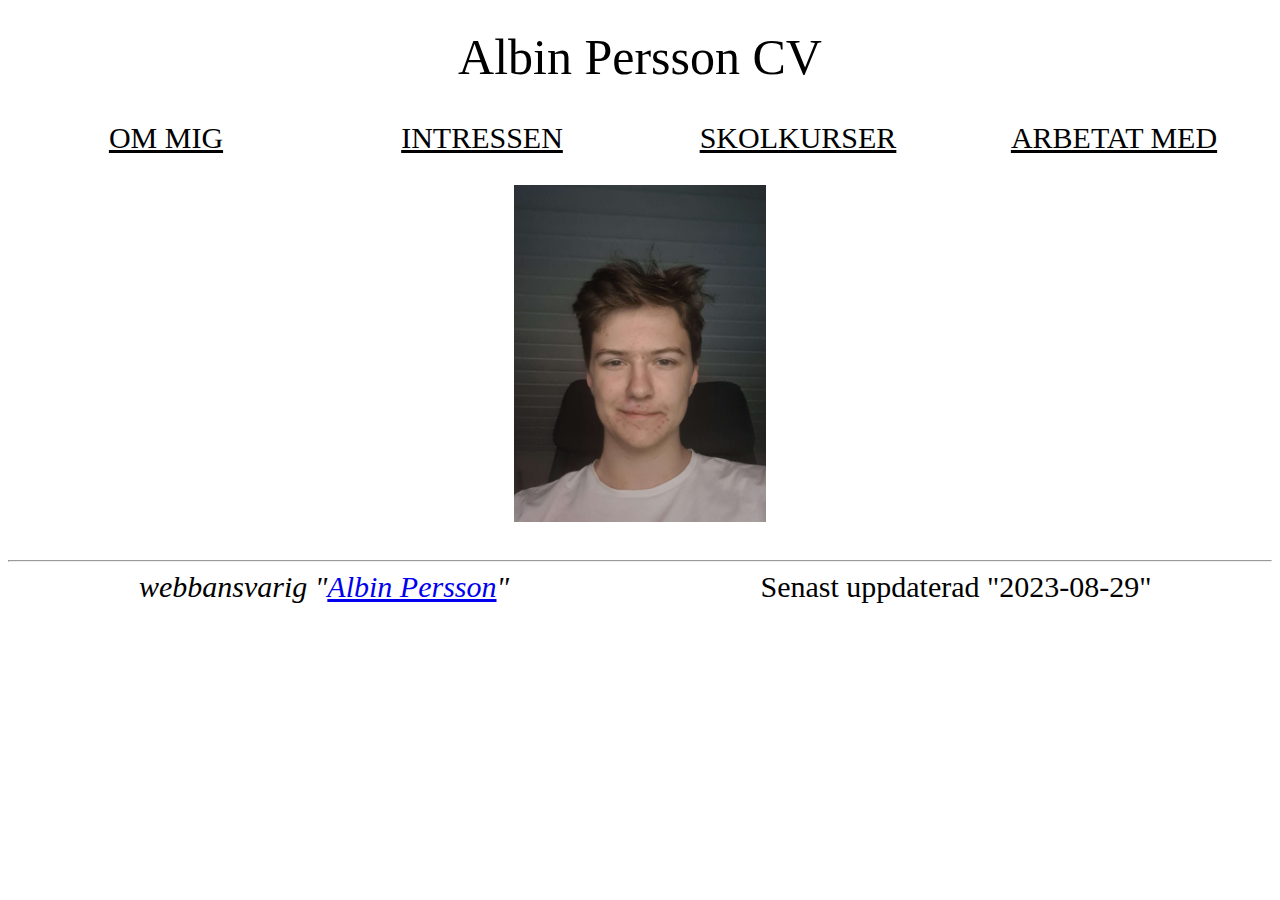
<file: index.html>
<!DOCTYPE html>
<html lang="sv">

<head>
    <title>CV hemsida</title>
    <link rel="stylesheet" type="text/css" href="main.css">
</head>

<body>

    <header class ="name">Albin Persson CV</header>

    <div class="grid-container">
        <a href ="om_mig.html" class="grid-item-a grid-item-1">OM MIG</a>
        <a href ="intressen.html" class="grid-item-a grid-item-2">INTRESSEN</a>
        <a href ="kurser_i_skolan.html" class="grid-item-a grid-item-3">SKOLKURSER</a>
        <a href ="arbetat_med.html" class="grid-item-a grid-item-4">ARBETAT MED</a>
    </div>

    <img class = "selfie" src="albin.jpg" alt="albin">
    
    <hr class ="line">

    <div class="grid-container-2">
        <div class="grid-item-b grid-item-5"><i>webbansvarig "<a href="05albper@skola.boras.se">Albin Persson</a>"</i></div>
        <div class="grid-item-b grid-item-6">Senast uppdaterad "2023-08-29"</div>
    </div>

</body>

</html>
</file>
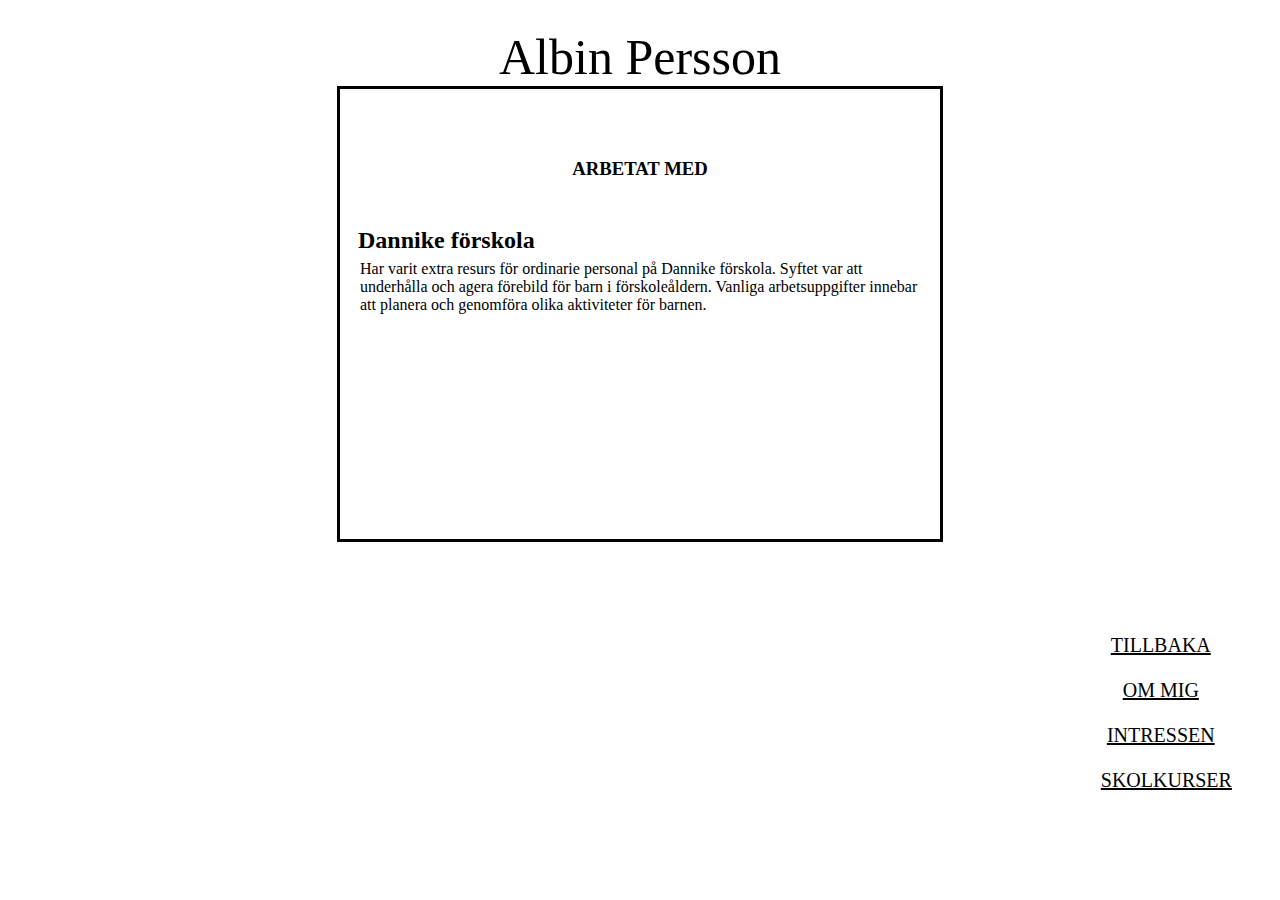
<file: arbetat_med.html>
<!DOCTYPE html>
<html lang="sv">

<head>
    <link rel="stylesheet" type="text/css" href="arbetat_med.css">
    <title>arbetat med</title>
</head>

<body>

    <header class ="name">Albin Persson</header>

    <div class ="grid-container">
        <h3 class ="grid-item-1">ARBETAT MED</h3>
        <h2  class="WorkTitle">Dannike förskola</h2>
        <p class ="grid-item-2">
            Har varit extra resurs för ordinarie personal på Dannike förskola. Syftet var att underhålla och agera förebild för barn i förskoleåldern. Vanliga arbetsuppgifter innebar att planera och genomföra olika aktiviteter för barnen.
        </p>
    </div>

    <div class ="grid-container-2 grid">
        <a href ="index.html" class ="grid-item-3 grid-item">TILLBAKA</a>
    </div>

    <div class ="grid-container-3 grid">
        <a href ="om_mig.html" class ="grid-item-4 grid-item">OM MIG</a>
    </div>

    <div class ="grid-container-4 grid">
        <a href ="intressen.html" class ="grid-item-5 grid-item">INTRESSEN</a>
    </div>

    <div class ="grid-container-5 grid">
        <a href ="kurser_i_skolan.html" class ="grid-item-6 grid-item">SKOLKURSER</a>
    </div>

</body>

</html>
</file>
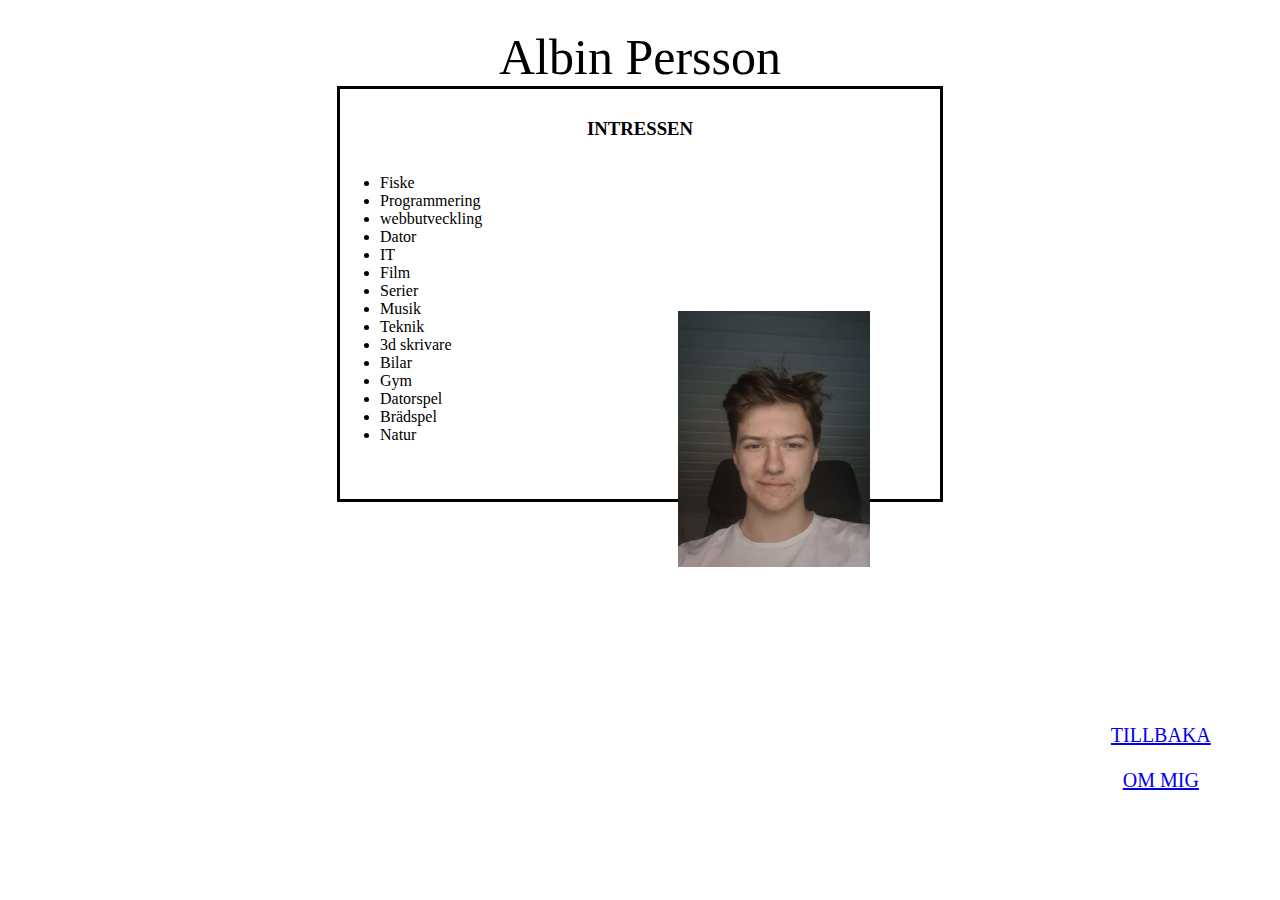
<file: intressen.html>
<!DOCTYPE html>
<html lang="sv">

<head>
    <link rel="stylesheet" type="text/css" href="intressen.css">
    <title>intressen</title>
</head>

<body>

    <header class ="name">Albin Persson</header>

    <div class ="grid-container">
        <h3 class ="grid-item-1">INTRESSEN</h3>
        <ul class ="grid-item-2">
            <li>Fiske</li>
            <li>Programmering</li>
            <li>webbutveckling</li>
            <li>Dator</li>
            <li>IT</li>
            <li>Film</li>
            <li>Serier</li>
            <li>Musik</li>
            <li>Teknik</li>
            <li>3d skrivare</li>
            <li>Bilar</li>
            <li>Gym</li>
            <li>Datorspel</li>
            <li>Brädspel</li>  
            <li>Natur</li>          
        </ul>
        <img class = "selfie" src="albin.jpg" alt="albin">
    </div>

    <div class ="grid-container-2 grid">
        <a href ="index.html" class ="grid-item-3 grid-item">TILLBAKA</a>
    </div>

    <div class ="grid-container-3 grid">
        <a href ="om_mig.html" class ="grid-item-4 grid-item">OM MIG</a>
    </div>

</body>

</html>
</file>
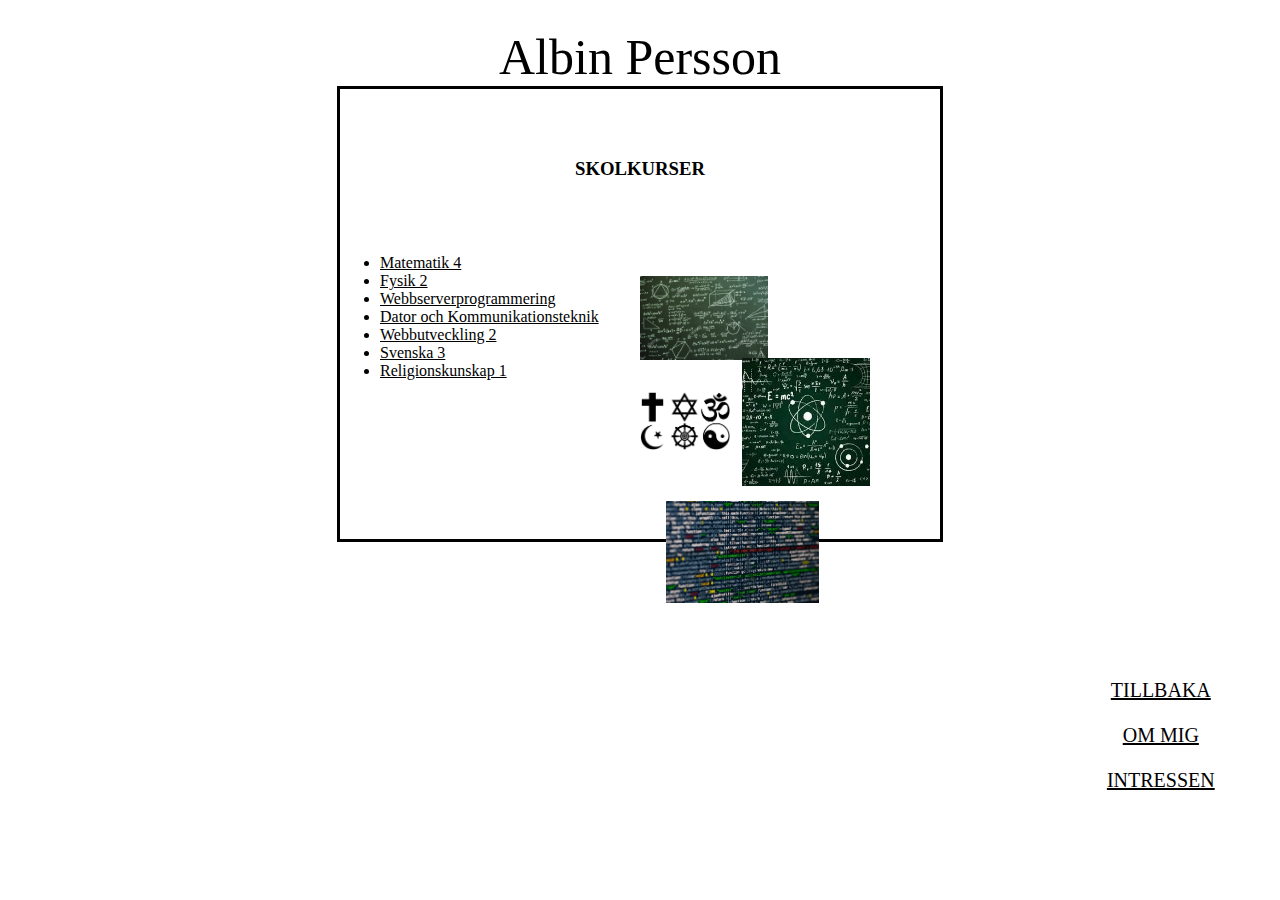
<file: kurser_i_skolan.html>
<!DOCTYPE html>
<html lang="sv">

<head>
    <link rel="stylesheet" type="text/css" href="kurser_i_skolan.css">
    <title>kurser i skolan</title>
</head>

<body>

    <header class ="name">Albin Persson</header>

    <div class ="grid-container">
        <h3 class ="grid-item-1">SKOLKURSER</h3>
        <ul class ="grid-item-2">
            <li><a target = "blank" href="https://shorturl.at/wCHU3" class = "list-item">Matematik 4</a></li>
            <li><a target = "blank" href="https://shorturl.at/bF148" class = "list-item">Fysik 2</a></li>
            <li><a target = "blank" href="https://shorturl.at/uDM05" class = "list-item">Webbserverprogrammering</a></li>
            <li><a target = "blank" href="https://shorturl.at/xyG78" class = "list-item">Dator och Kommunikationsteknik</a></li>
            <li><a target = "blank" href="https://shorturl.at/fpKM2" class = "list-item">Webbutveckling 2</a></li>
            <li><a target = "blank" href="https://www.skolverket.se/undervisning/gymnasieskolan/laroplan-program-och-amnen-i-gymnasieskolan/gymnasieprogrammen/amne?url=-996270488%2Fsyllabuscw%2Fjsp%2Fsubject.htm%3FsubjectCode%3DSVE%26version%3D8%26tos%3Dgy&sv.url=12.5dfee44715d35a5cdfa92a3" class = "list-item">Svenska 3</a></li>
            <li><a target = "blank" href="https://www.skolverket.se/undervisning/gymnasieskolan/laroplan-program-och-amnen-i-gymnasieskolan/gymnasieprogrammen/amne?url=-996270488%2Fsyllabuscw%2Fjsp%2Fsubject.htm%3FsubjectCode%3DREL%26version%3D3%26tos%3Dgy&sv.url=12.5dfee44715d35a5cdfa92a3" class = "list-item">Religionskunskap 1</a></li>         
        </ul>
    </div>

    <img class = "mathpic" src="matematik.webp" alt="math">
    <img class = "physicspic" src="physics.png" alt="physics">
    <img class = "programmingpic" src="programmering.webp" alt="programming">
    <img class = "religionpic" src="religion.jpg" alt="religion">
    

    <div class ="grid-container-2 grid">
        <a href ="index.html" class ="grid-item-3 grid-item">TILLBAKA</a>
    </div>

    <div class ="grid-container-3 grid">
        <a href ="om_mig.html" class ="grid-item-4 grid-item">OM MIG</a>
    </div>

    <div class ="grid-container-4 grid">
        <a href ="intressen.html" class ="grid-item-5 grid-item">INTRESSEN</a>
    </div>

</body>

</html>
</file>
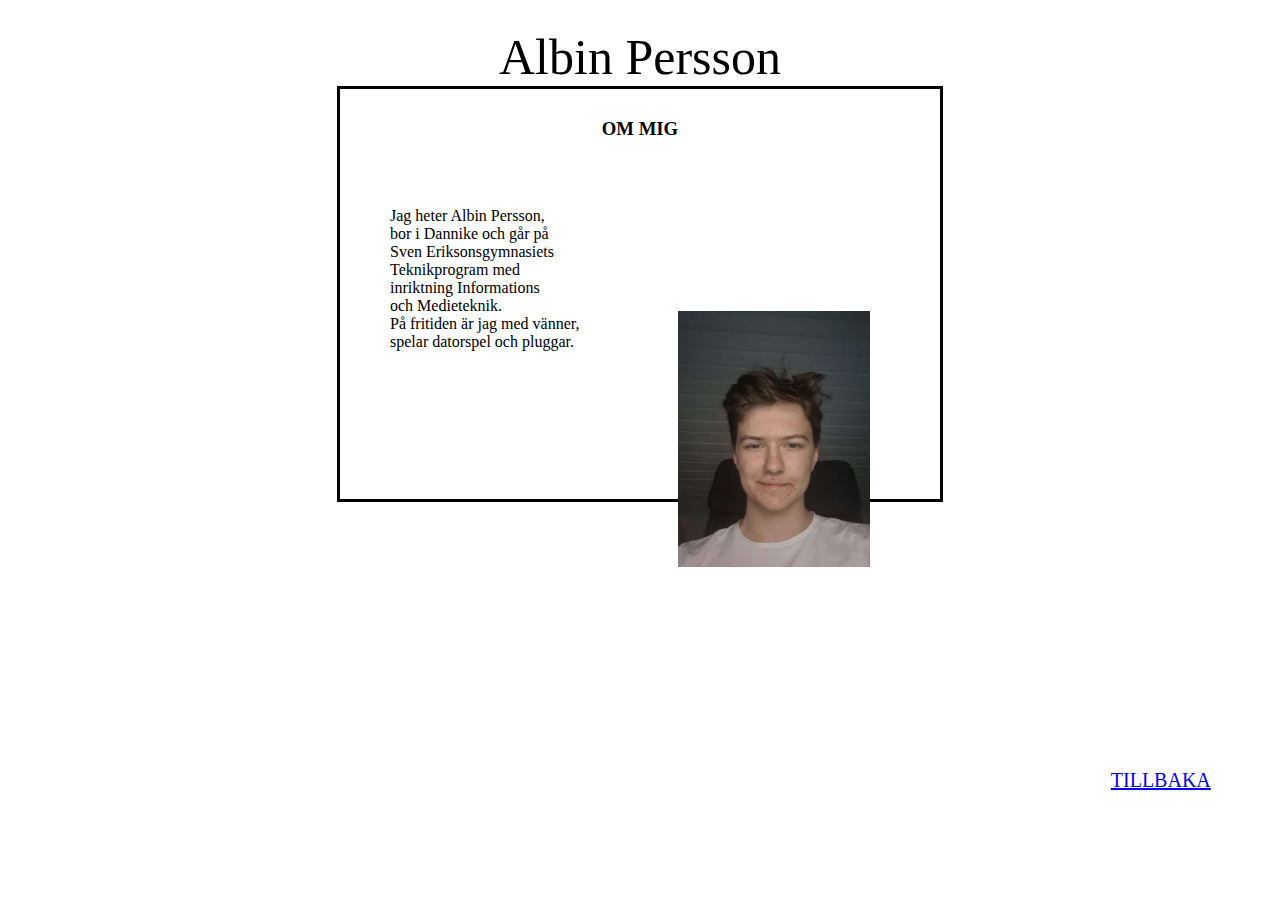
<file: om_mig.html>
<!DOCTYPE html>
<html lang="sv">

<head>
    <link rel="stylesheet" type="text/css" href="om_mig.css">
    <title>om mig</title>
</head>

<body>

    <header class ="name">Albin Persson</header>

    <div class ="grid-container">
        <h3 class ="grid-item-1">OM MIG</h3>
        <p class ="grid-item-2">
            Jag heter Albin Persson, <br> bor i Dannike och går på <br> Sven Eriksonsgymnasiets <br> Teknikprogram med <br> inriktning Informations <br> och Medieteknik. <br> På fritiden är jag med vänner, <br>spelar datorspel och pluggar.
        </p>
    </div>

    <div class ="grid-container-2">
        <a href ="index.html" class ="grid-item-3">TILLBAKA</a>
    </div>

    <img class = "selfie" src="albin.jpg" alt="albin">

</body>

</html>
</file>
<file: main.css>
.grid-container{
    display: grid;
    font-size: 30px;
    grid-template-columns: repeat(4, 1fr);;
    padding-top: 35px;
}

.grid-container :hover{
  color: blue;
}

.grid-item-a{
  display: flex;
  margin: auto;
  align-items:center;
  justify-content:center;
  color: black;
}

.name{
  font-size: 50px;
  text-align: center;
  padding-top: 20px;
}

.selfie{
  max-width: 20%;
  display: block;
  margin-left: auto;
  margin-right: auto;
  padding: 30px;
}

.grid-container-2{
  display: grid;
  font-size: 30px;
  grid-template-columns: repeat(2, 1fr);
  
}

.grid-item-b{
  display: flex;
  margin: auto;
  align-items:center;
  justify-content:center;
}

.line{
  color:black;
}
</file>
<file: arbetat_med.css>
.name{
    font-size: 50px;
    text-align: center;
    padding-top: 20px;
  }
  
  .grid-container{
      display: grid;
      height: 400px;
      width: 600px;
      border: solid black;
      margin: auto;
      padding-top: 50px;
      
  }
  
  .grid-item-1{
      display: flex;
      justify-content:center;
      color: black;
  }
  
  .grid-item-2{
      padding-left: 20px;
      padding-right: 20px;
      padding-bottom: 200px;
  }
  
  .grid-container-2{
    position: absolute;
    display: grid;
    left: 86%;
    bottom: 27%;
    width: 120px;
    text-align: center;
    font-size: 20px;      
}

.grid-container-3{
    position: absolute;
    display: grid;
    left: 86%;
    bottom: 22%;
    width: 120px;
    text-align: center;
    font-size: 20px;  
}

.grid-container-4{
    position: absolute;
    display: grid;
    left: 86%;
    bottom: 17%;
    width: 120px;
    text-align: center;
    font-size: 20px;
}

.grid-container-5{
    position: absolute;
    display: grid;
    left: 86%;
    bottom: 12%;
    width: 120px;
    text-align: center;
    font-size: 20px;
}
  
.grid :hover{
    color: blue;
}

  .grid-item{
    color:black;
}  

.WorkTitle{
    margin-left: 3%;
    margin-bottom: -3%;
}
</file>
<file: intressen.css>
.name{
    font-size: 50px;
    text-align: center;
    padding-top: 20px;
  }
  
  .grid-container{
      display: grid;
      height: 400px;
      width: 600px;
      border: solid black;
      margin: auto;
      padding-top: 10px;
      
  }
  
  .grid-item-1{
      display: flex;
      justify-content:center;
      color: black;
      
  }

  .grid-item-2{
    margin-bottom: 30%;
  }

  .grid-container-2{
    display: grid;
    position: absolute;
    bottom: 17%;
    left: 86%;
    width: 120px;
    text-align: center;
    font-size: 20px;
  }

  .grid-container-3{
    display: grid;
    position: absolute;
    bottom: 12%;
    left: 86%;
    width: 120px;
    text-align: center;
    font-size: 20px;
  }
  
  .grid-container-2 :hover{
      color: blue;
  }

  .selfie{
    width: 15%;
    position: absolute;
    bottom: 37%;
    left:53%;
  }
</file>
<file: kurser_i_skolan.css>
.name{
    font-size: 50px;
    text-align: center;
    padding-top: 20px;
}
  
.grid-container{
    display: grid;
    height: 400px;
    width: 600px;
    border: solid black;
    margin: auto;
    padding-top: 50px;
      
}
  
.grid-item-1{
    display: flex;
    justify-content:center;
    color: black;
}
  
.grid-item-2{
    margin-bottom: 20%;
  }

.list-item{
    color:black;
}

.list-item :hover{
    color: blue;
}
  
.grid-container-2{
    position: absolute;
    display: grid;
    left: 86%;
    bottom: 22%;
    width: 120px;
    text-align: center;
    font-size: 20px;      
}

.grid-container-3{
    position: absolute;
    display: grid;
    left: 86%;
    bottom: 17%;
    width: 120px;
    text-align: center;
    font-size: 20px;  
}

.grid-container-4{
    position: absolute;
    display: grid;
    left: 86%;
    bottom: 12%;
    width: 120px;
    text-align: center;
    font-size: 20px;
}
  
.grid :hover{
    color: blue;
}

  .grid-item{
    color:black;
}  

.mathpic{
    width: 10%;
    position: absolute;
    left: 50%;
    bottom: 60%;
}

.physicspic{
    width: 10%;
    position: absolute;
    left: 58%;
    bottom: 46%;
}
 
.programmingpic{
    width: 12%;
    position: absolute;
    left: 52%;
    bottom: 33%;
}

.religionpic{
    width: 7%;
    position: absolute;
    left: 50%;
    bottom: 50%;
}
</file>
<file: om_mig.css>
.name{
  font-size: 50px;
  text-align: center;
  padding-top: 20px;
}

.grid-container{
    display: grid;
    height: 400px;
    width: 600px;
    border: solid black;
    margin: auto;
    padding-top: 10px;
}

.grid-item-1{
    display: flex;
    justify-content:center;
    color: black;
    
}

.grid-item-2{
    padding-left: 50px;
    padding-bottom: 100px;
}

.grid-container-2{
    display: grid;
    position: absolute;
    left: 86%;
    bottom: 12%;
    width: 120px;
    text-align: center;
    font-size: 20px;
}

.grid-container-2 :hover{
    color: blue;
}

.selfie{
    width: 15%;
    position: absolute;
    bottom: 37%;
    left:53%;
  }
</file>
